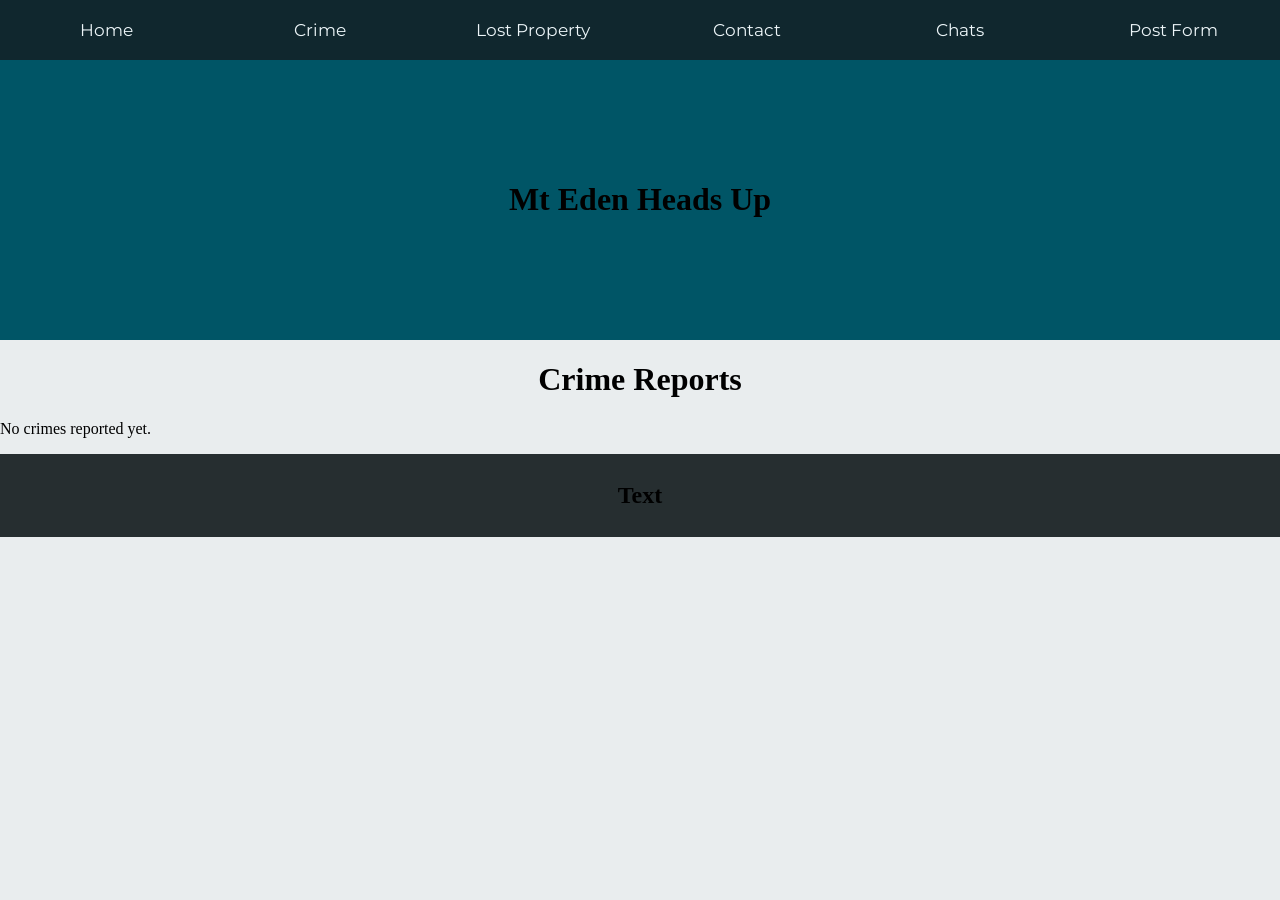
<file: Mt_Eden_Heads_Up_v0.0.6/crime.html>
<!DOCTYPE html>
<html lang="en">
<head>
  <meta charset="UTF-8">
  <title>Mt Eden Heads Up</title>
  <!-- Stylesheet file -->
  <link rel="stylesheet" href="styles.css">
  <!-- Font type for the navbar. -->
  <link rel="preconnect" href="https://fonts.googleapis.com">
  <link rel="preconnect" href="https://fonts.gstatic.com" crossorigin>
  <link href="https://fonts.googleapis.com/css2?family=Montserrat:ital,wght@0,100..900;1,100..900&display=swap" rel="stylesheet">
</head>
<body>
  <!-- Navbar -->
  <nav class="navbar">
      <ul>
        <li><a href="index.html">Home</a></li>
        <li><a href="crime.html">Crime</a></li>
        <li><a href="lost_property.html">Lost Property</a></li>
        <li><a href="contact.html">Contact</a></li>
        <li><a href="chats.html">Chats</a></li>
        <li><a href="post_form.html">Post Form</a></li>
      </ul>
  </nav>
 
  <header>
    <!-- Banner -->
    <div class="banner-content">
      <!-- Title -->
      <h1> Mt Eden Heads Up</h1>
    </div>
  </header>

  
    <h1 class="title">Crime Reports</h1>
    
    <!--Place where crime posts show up-->
    <div class="container">
    <div id="crimePostsContainer"></div>
    </div>

    

     <footer>
    <!-- Footer -->
    <h2>Text</h2>
  </footer>
    
 
  <!-- JavaScript file -->
  <script src="crime.js"></script>
</body>
</html>
</file>
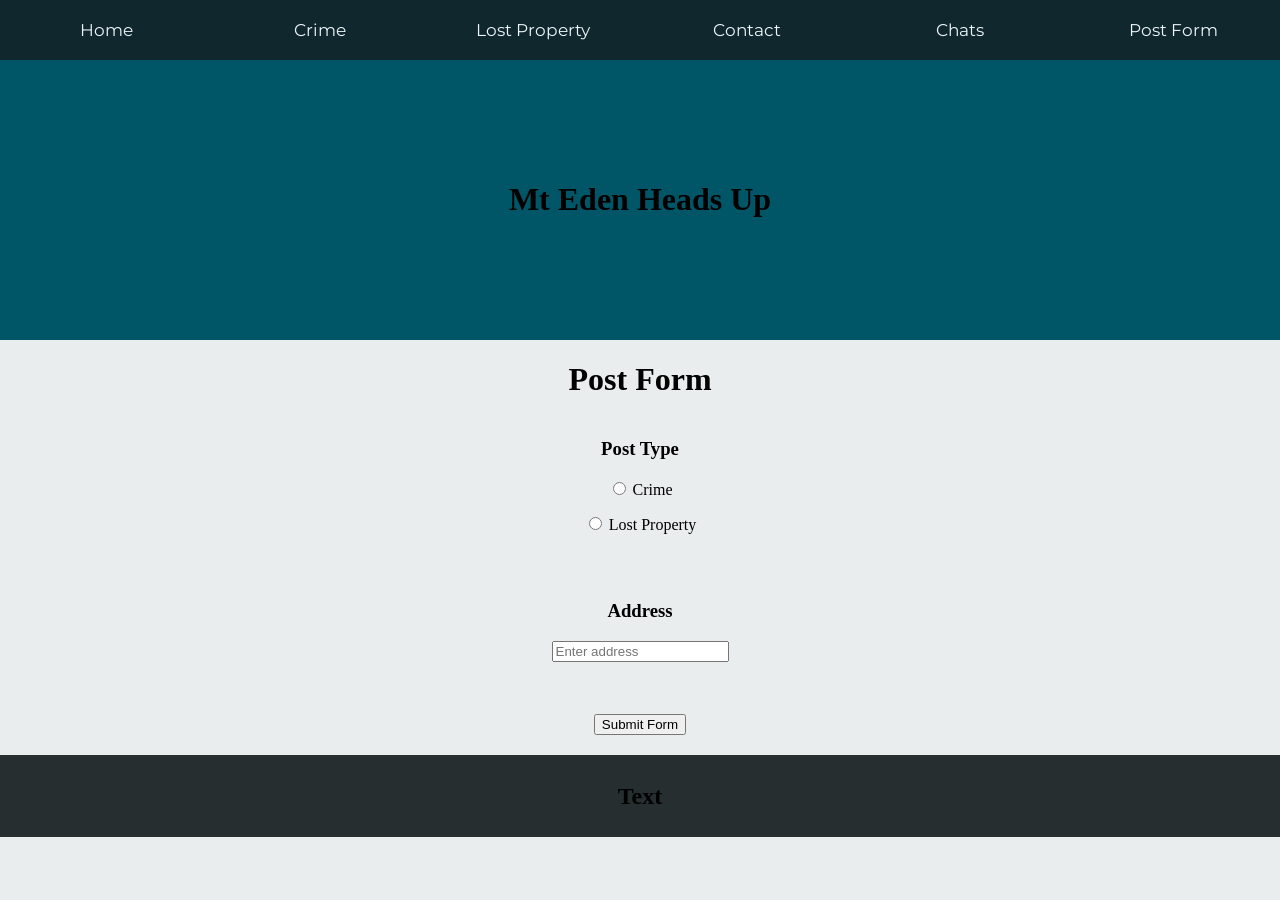
<file: Mt_Eden_Heads_Up_v0.0.6/post_form.html>
<!DOCTYPE html>
<html lang="en">
<head>
  <meta charset="UTF-8">
  <title>Mt Eden Heads Up</title>
  <!-- Stylesheet file -->
  <link rel="stylesheet" href="styles.css">
  <!-- Font type for the navbar. -->
  <link rel="preconnect" href="https://fonts.googleapis.com">
  <link rel="preconnect" href="https://fonts.gstatic.com" crossorigin>
  <link href="https://fonts.googleapis.com/css2?family=Montserrat:ital,wght@0,100..900;1,100..900&display=swap" rel="stylesheet">
</head>
<body>
  <!-- Navbar -->
  <nav class="navbar">
      <ul>
        <li><a href="index.html">Home</a></li>
        <li><a href="crime.html">Crime</a></li>
        <li><a href="lost_property.html">Lost Property</a></li>
        <li><a href="contact.html">Contact</a></li>
        <li><a href="chats.html">Chats</a></li>
        <li><a href="post_form.html">Post Form</a></li>
      </ul>
  </nav>
 
  <header>
    <!-- Banner -->
    <div class="banner-content">
      <!-- Title -->
      <h1> Mt Eden Heads Up</h1>
    </div>
  </header>

  
  <h1 class="title">Post Form</h1>

    
  <!--Questions-->
  <div class="container">
    <form id="postForm">

    <!--Post type question-->
    <h3>Post Type</h3>
      <label class="postType">
        <input type="radio" name="type" value="Crime">
        Crime
    </label>
    
    <label class="postType">
        <input type="radio" name="type" value="Lost Property">
        Lost Property
    </label>

    <!--Error correction-->
    <p id="errorPostType"></p>

    <!-- Input for address-->
    <h3>Address</h3>
    <label class="address"> 
    <input type="text" id="address" placeholder="Enter address" >
    </label>
     <p id="errorAddress"></p>

    
  
    <button type="submit">Submit Form</button>
    </form>
   </div>



  <footer>
    <!-- Footer -->
    <h2>Text</h2>
  </footer>
    
 
  <!-- JavaScript file -->
  <script src="postForm.js"></script>
</body>
</html>
</file>
<file: Mt_Eden_Heads_Up_v0.0.6/styles.css>
/* Body of webpage Styles */
body {
margin:0px;
background-color: #e9edee;
}

.title {
  text-align: center;
}

/* Navigation Bar Styles */
.navbar ul{
    list-style-type: none;
    background-color: #10272E;
    padding: 0px;
    margin: 0px;
    overflow: hidden;
    display:flex;
    justify-content: center;
    width: 100%;

}

.navbar a{
    color: #ecf5f8;
    font-family: "Montserrat", sans-serif;
    font-size: 17px;
    text-decoration: none;
    padding: 20px;
    display: block;
    text-align: center;


}
.navbar a:hover{
    background-color: #262e30;
}

.navbar li{
    width: 25%;
    text-align:center;
}

/* Header Styles */
header {
    background-color: #005566;
    padding: 100px;
    text-align: center;
}

form {
    display: flex;
    flex-direction: column;
    align-items: center;
}

.postType {
    margin-bottom: 15px;
}

button {
    margin-top: 20px;
    margin-bottom: 20px;

}

.delete-btn {
    margin-left: 15px;
}

/* Leaflet Interactive Map Layout Styles */
#map {
  height: 480px; 
  width: 80%;
margin: auto;
}

/* Footer Styles */
footer {
  background-color: #262e30;
  text-align: center;
  padding: 8px;
}
</file>
